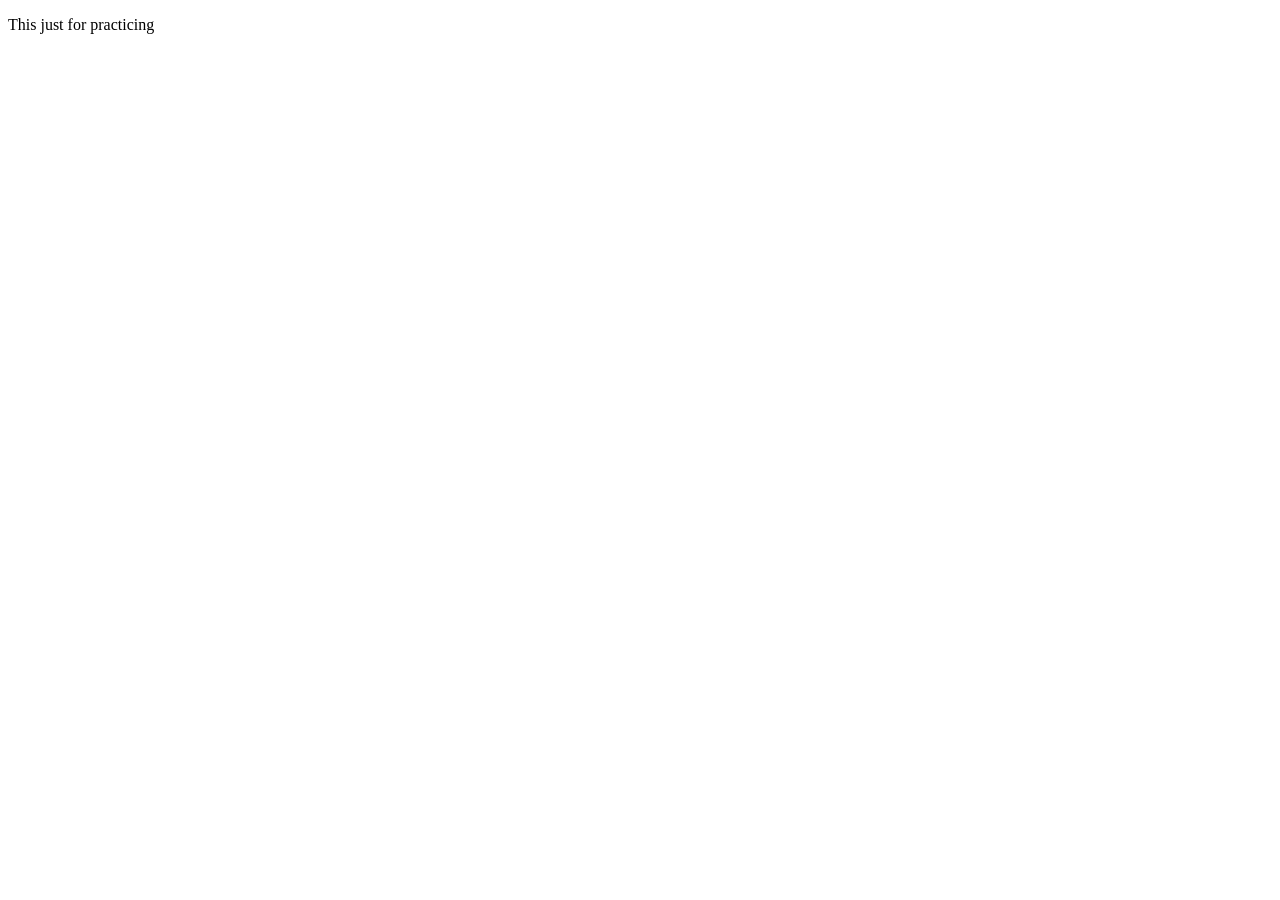
<file: practice1.html>
<!DOCTYPE html>
<html lang="en">
<head>
    <meta charset="UTF-8">
    <meta name="viewport" content="width=device-width, initial-scale=1.0">
    <title>Document</title>
</head>
<body>
    <p>This just for practicing</p>
</body>
</html>
</file>
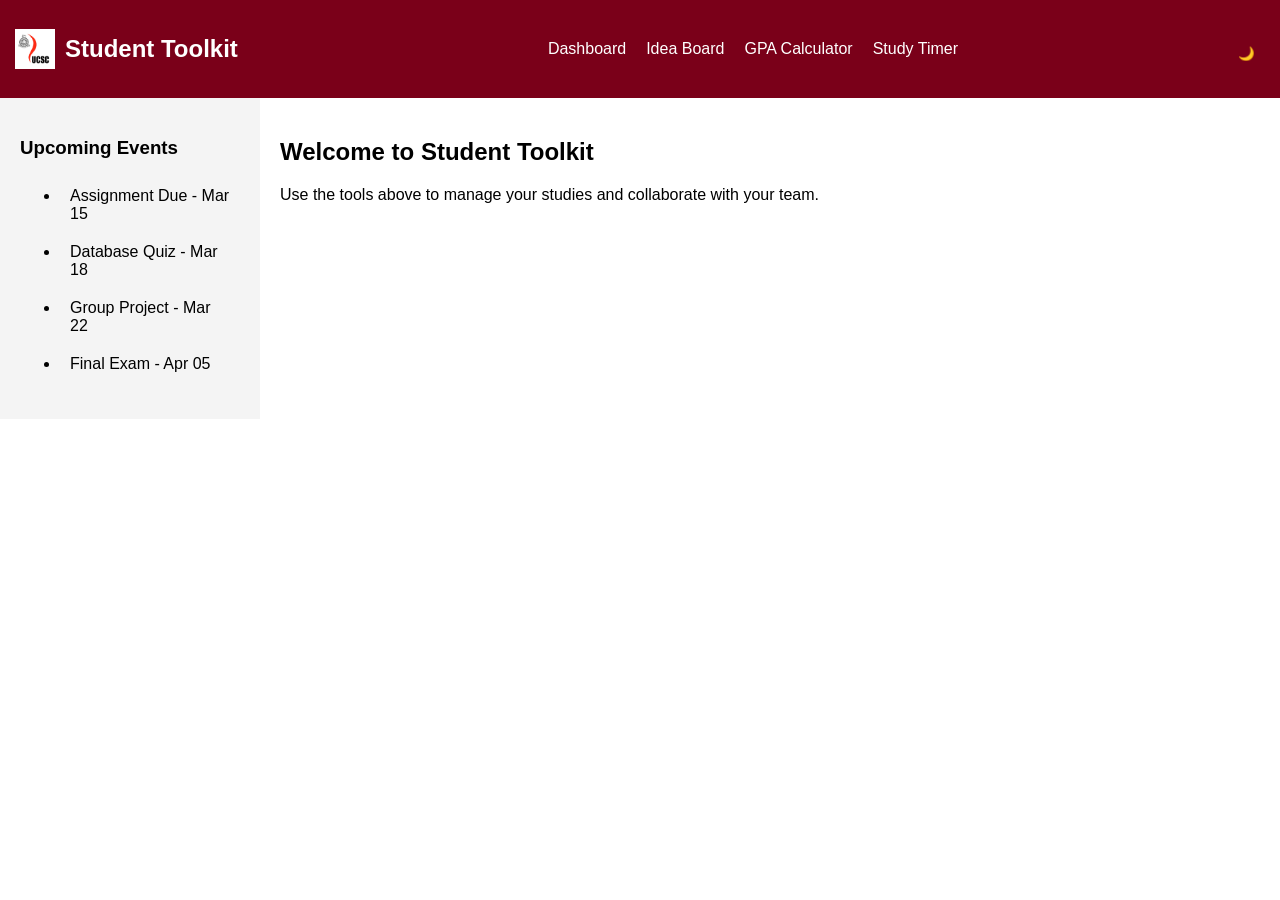
<file: studenttoolkit.html>
<!DOCTYPE html>
<html lang="en">
<head>
<meta charset="UTF-8">
<meta name="viewport" content="width=device-width, initial-scale=1.0">
<title>Student Toolkit & Idea Board</title>
<link rel="stylesheet" href="styles.css">
</head>

<body class="light-mode">

<!-- NAVBAR -->
<nav class="navbar">

<div class="nav-left">
<img src="ucsc.png" class="logo">
<h2>Student Toolkit</h2>
</div>

<ul class="nav-menu">
<li onclick="showSection('dashboard')">Dashboard</li>
<li onclick="showSection('ideas')">Idea Board</li>
<li onclick="showSection('gpa')">GPA Calculator</li>
<li onclick="showSection('timer')">Study Timer</li>
</ul>

<button id="themeToggle">🌙</button>

</nav>

<div class="layout">

<!-- SIDEBAR -->
<aside class="sidebar">

<h3>Upcoming Events</h3>

<ul class="events">
<li>Assignment Due - Mar 15</li>
<li>Database Quiz - Mar 18</li>
<li>Group Project - Mar 22</li>
<li>Final Exam - Apr 05</li>
</ul>

</aside>

<!-- MAIN CONTENT -->
<main class="content">

<!-- DASHBOARD -->
<section id="dashboard" class="section">
<h1>Welcome to Student Toolkit</h1>
<p>Use the tools above to manage your studies and collaborate with your team.</p>
</section>


<!-- GPA CALCULATOR -->
<section id="gpa" class="section hidden">

<h2>GPA Calculator</h2>

<div class="input-group">
<input type="number" id="c1" placeholder="Course Credits">
<input type="number" id="g1" placeholder="Grade">
</div>

<div class="input-group">
<input type="number" id="c2" placeholder="Course Credits">
<input type="number" id="g2" placeholder="Grade">
</div>

<div class="input-group">
<input type="number" id="c3" placeholder="Course Credits">
<input type="number" id="g3" placeholder="Grade">
</div>

<button onclick="calculateGPA()">Calculate GPA</button>

<h3 id="gpaResult"></h3>

</section>


<!-- POMODORO TIMER -->
<section id="timer" class="section hidden">

<h2>Pomodoro Study Timer</h2>

<h1 id="time">25:00</h1>

<button onclick="startTimer()">Start</button>
<button onclick="resetTimer()">Reset</button>

</section>


<!-- IDEA BOARD -->
<section id="ideas" class="section hidden">

<h2>Group Idea Board</h2>

<div class="idea-grid">

<div class="card">

<h3>Add Team Member</h3>

<input type="text" id="newMemberInput" placeholder="Enter member name">
<button id="addMemberBtn">Add</button>

<ul id="memberList"></ul>

</div>

<div class="card">

<h3>Submit Idea</h3>

<select id="memberSelect">
<option value="" disabled selected>Select member</option>
</select>

<textarea id="ideaInput" placeholder="Your idea..."></textarea>

<button id="submitIdeaBtn">Submit Idea</button>

</div>

</div>

<div class="idea-feed">

<h3>Group Ideas</h3>

<input type="text" id="filterInput" placeholder="Filter ideas...">

<p>Total Ideas: <span id="totalIdeas">0</span></p>

<div id="ideasList"></div>

<button id="clearAllBtn">Clear All Ideas</button>

</div>

</section>

</main>

</div>

<script src="script.js"></script>

</body>
</html>
</file>
<file: styles.css>
body{
font-family:Arial;
margin:0;
}

:root{
--maroon:#7A0019;
--gold:#FFD700;
}

/* NAVBAR */

.navbar{
background:var(--maroon);
color:white;
display:flex;
justify-content:space-between;
align-items:center;
padding:15px;
}

.logo{
width:40px;
margin-right:10px;
}

.nav-left{
display:flex;
align-items:center;
}

.nav-menu{
list-style:none;
display:flex;
gap:20px;
}

.nav-menu li{
cursor:pointer;
}

.nav-menu li:hover{
color:var(--gold);
}

/* LAYOUT */

.layout{
display:flex;
}

.sidebar{
width:220px;
background:#f4f4f4;
padding:20px;
}

.events li{
padding:10px;
transition:0.3s;
}

.events li:hover{
background:var(--maroon);
color:white;
transform:scale(1.05);
box-shadow:0 0 10px var(--gold);
}

/* CONTENT */

.content{
flex:1;
padding:20px;
}

.section{
animation:fadeIn 0.6s ease;
}

.hidden{
display:none;
}

/* CARDS */

.card{
background:white;
padding:20px;
border-radius:6px;
margin-bottom:20px;
box-shadow:0 2px 8px rgba(0,0,0,0.1);
}

textarea{
width:100%;
height:80px;
}

button{
background:var(--maroon);
color:white;
border:none;
padding:10px;
margin-top:10px;
cursor:pointer;
}

button:hover{
background:var(--gold);
color:black;
}

/* IDEAS */

.idea-card{
background:#eee;
padding:10px;
margin:10px 0;
border-radius:5px;
}

/* DARK MODE */

.dark-mode{
background:#121212;
color:white;
}

.dark-mode .card{
background:#1f1f1f;
}

.dark-mode .sidebar{
background:#1b1b1b;
}

/* ANIMATION */

@keyframes fadeIn{
from{opacity:0;transform:translateY(10px);}
to{opacity:1;transform:translateY(0);}
}
</file>
